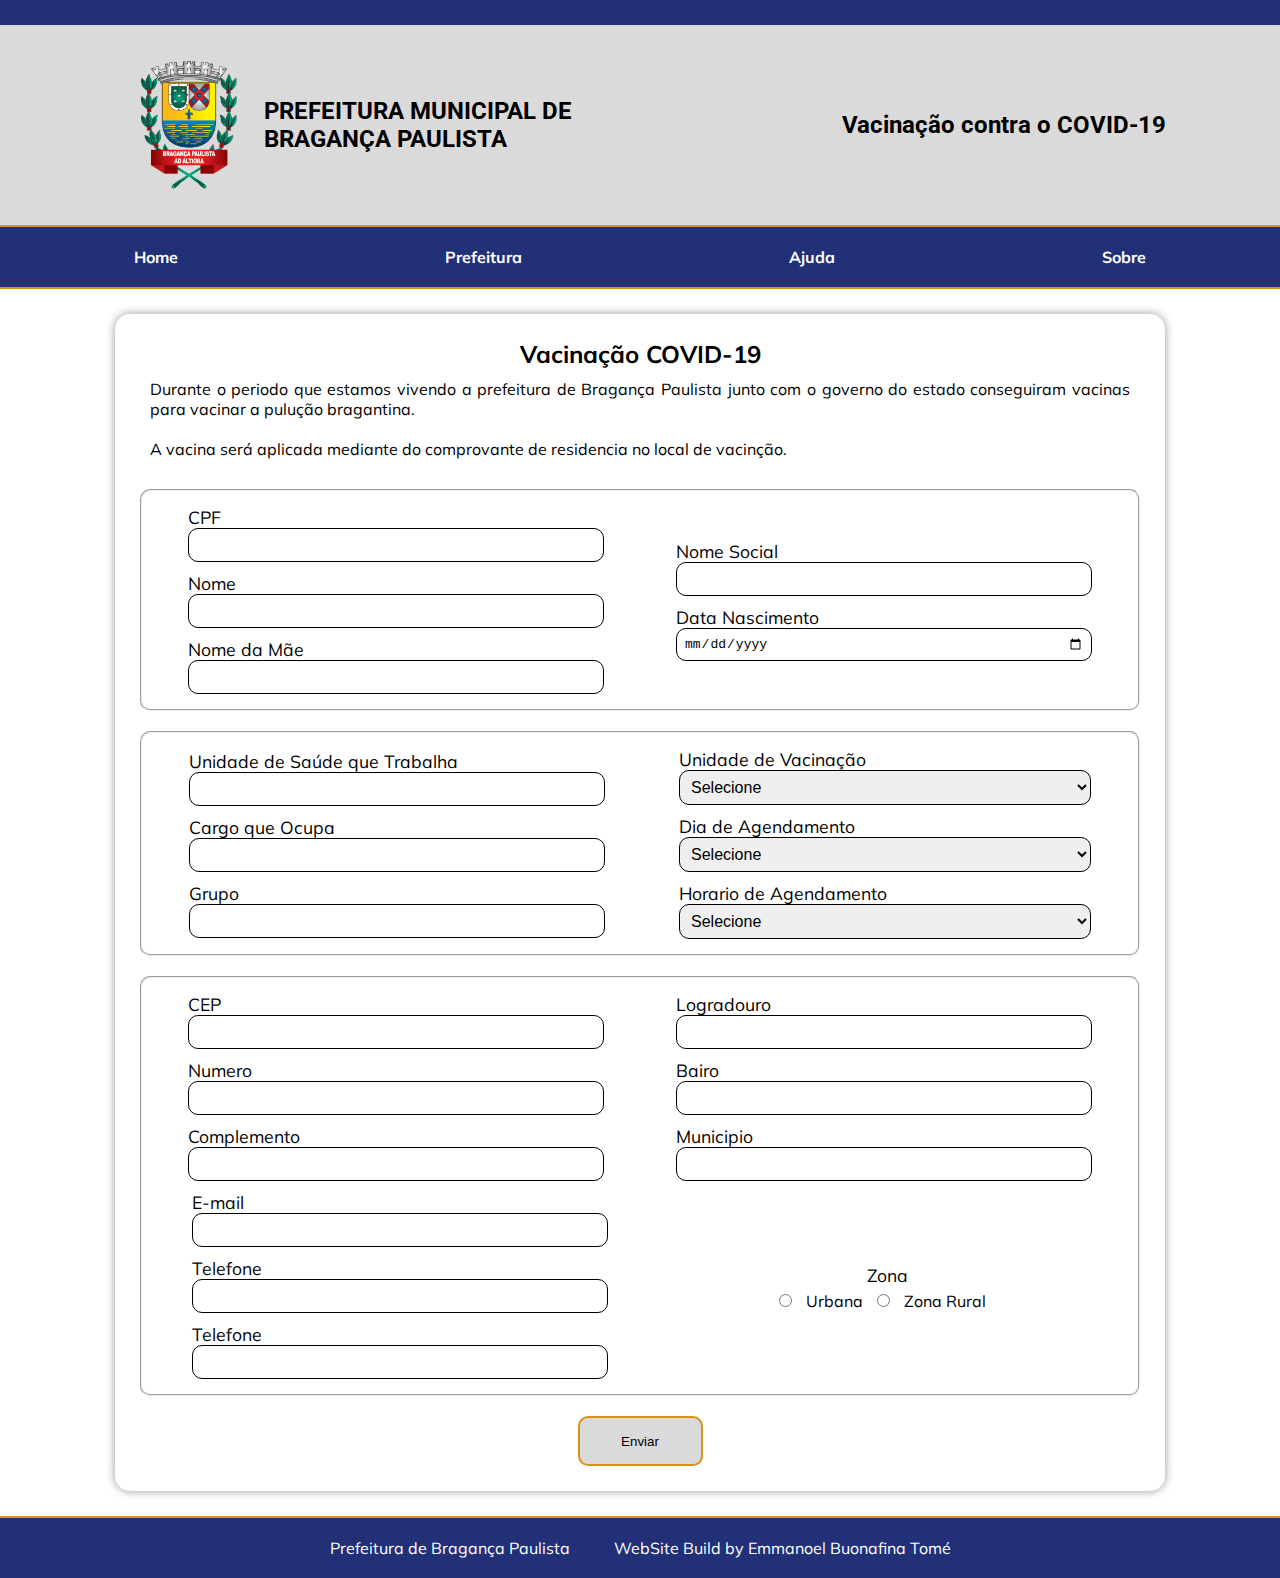
<file: index.html>
<!DOCTYPE html>
<html lang="pt-br">
<head>
    <meta charset="UTF-8">
    <meta http-equiv="X-UA-Compatible" content="IE=edge">
    <meta name="viewport" content="width=device-width, initial-scale=1.0">
    <link rel="shortcut icon" href="image/favicon.ico" type="image/x-icon">
    <link rel="stylesheet" href="style/default-settings.css">
    <link rel="stylesheet" href="style/main.css">
    <link rel="stylesheet" href="style/header.css">
    <link rel="stylesheet" href="style/nav.css">
    <link rel="stylesheet" href="style/footer.css">
    <title>Agendamento Vacina</title>
</head>
<body>
    <header>
        <div>
            <img src="image/prefeitura-de-braganca-paulista-sp.png" alt="">
            <h1>PREFEITURA MUNICIPAL DE BRAGANÇA PAULISTA</h1>
        </div>
        <div>
            <h2>Vacinação contra o COVID-19</h2>
        </div>
    </header>
    <nav>
        <a href="">Home</a>
        <a href="">Prefeitura</a>
        <a href="">Ajuda</a>
        <a href="">Sobre</a>
    </nav>
    <main>
        <article>
            <h2>Vacinação COVID-19</h2>
            <p>
                Durante o periodo que estamos vivendo a prefeitura de Bragança Paulista junto com o governo do estado conseguiram vacinas para vacinar a pulução bragantina.
            </p>
            <p>
                A vacina será aplicada mediante do comprovante de residencia no local de vacinção.
            </p>
        </article>
        <form action="">
            <fieldset>
                <div>
                    <div>
                        <label for="">CPF</label>
                        <input type="text">
                    </div>
                    <div>
                    <label for="">Nome</label>
                        <input type="text">
                    </div>
                    <div>
                        <label for="">Nome da Mãe</label>
                        <input type="text">
                    </div>
                </div>
                <div>
                    <div>
                        <label for="">Nome Social</label>
                        <input type="text">
                    </div>
                    <div>
                        <label for="">Data Nascimento</label>
                        <input type="date">
                    </div>
                </div>
            </fieldset>
            <fieldset>
                <div>
                    <div>
                        <label for="">Unidade de Saúde que Trabalha</label>
                        <input type="text">
                    </div>
                    <div>
                    <label for="">Cargo que Ocupa</label>
                        <input type="text">
                    </div>
                    <div>
                        <label for="">Grupo</label>
                        <input type="text">
                    </div>
                </div>
                <div>
                    <div>
                        <label for="">Unidade de Vacinação</label>
                        <select name="" id="">
                            <option value="">Selecione</option>
                        </select>
                    </div>
                    <div>
                        <label for="">Dia de Agendamento</label>
                        <select name="" id="">
                            <option value="">Selecione</option>
                        </select>
                    </div>
                    <div>
                        <label for="">Horario de Agendamento</label>
                        <select name="" id="">
                            <option value="">Selecione</option>
                        </select>
                    </div>
                </div>
            </fieldset>
            <fieldset>
                <div>
                    <div>
                        <label for="">CEP</label>
                        <input type="text">
                    </div>
                    <div>
                    <label for="">Numero</label>
                        <input type="text">
                    </div>
                    <div>
                        <label for="">Complemento</label>
                        <input type="text">
                    </div>
                </div>
                <div>
                    <div>
                        <label for="">Logradouro</label>
                        <input type="text">
                    </div>
                    <div>
                        <label for="">Bairo</label>
                        <input type="text">
                    </div>
                    <div>
                        <label for="">Municipio</label>
                        <input type="text">
                    </div>
                </div>
                <div>
                    <div>
                        <label for="">E-mail</label>
                        <input type="text">
                    </div>
                    <div>
                        <label for="">Telefone</label>
                        <input type="text">
                    </div>
                    <div>
                        <label for="">Telefone</label>
                        <input type="text">
                    </div>
                </div>
                    <div class="div-zone">
                        <div class="div--zone-label">
                            <label for="">Zona</label>
                        </div>
                        <input type="Radio">
                        <label for="">Urbana</label>
                        <input type="Radio">
                        <label for="">Zona Rural</label>
                    </div>
            </fieldset>
            <button>Enviar</button>
        </form>
    </main>
    <footer>
        <p>Prefeitura de Bragança Paulista</p>
        <p>WebSite Build by <a href="https://github.com/EmmanoelBuonafinaTome" target="_blank" rel="external"
            >Emmanoel Buonafina Tomé</a></p>
    </footer>
</body>
</html>
</file>
<file: style/default-settings.css>
@import url('https://fonts.googleapis.com/css2?family=Mulish&display=swap');
@import url('https://fonts.googleapis.com/css2?family=Roboto&display=swap');

:root{
    --color01: #DADADA;
    --color02: #223078;
    --color03: #DB901A;
    --color04: #FFFFFF;

    --font01: 'Mulish', sans-serif;
    --font02: 'Roboto', sans-serif;
}

*{
    margin: 0;
    padding: 0;
}

body{
    background-color: var(--color04);
}
</file>
<file: style/main.css>
main{
    margin: 25px auto;
    min-width: 300px;
    max-width: 1000px;
    box-shadow: 0 0 10px rgba(0, 0, 0, 0.411);
    border-radius: 15px;
    padding: 25px;
    font-family: var(--font01);
}

article > h2{
    text-align: center;
}

article > p{
    text-align: justify;
    padding: 10px;
}

main > form > fieldset{
    border-radius: 10px;
    padding: 10px;
}

fieldset{
    margin-top: 20px;
    display: flex;
    flex-wrap: wrap;
    justify-content: space-between;
    align-items: center;
}

fieldset > div{
    margin: auto;
}

fieldset > div > div{
    padding: 5px;
}

fieldset > div > div > label{
    font-size: 1.1em;
}

fieldset > div > div > input{
    display: block;
    border-radius: 10px;
    border: 1px solid black;
    padding: 7px;
    font-size: 1em;
    width: 400px;
}

fieldset > div > div > input:hover{
    background-color: var(--color01);
    border: 1px  solid var(--color03)
}

fieldset > div > div > select{
    display: block;
    border-radius: 10px;
    border: 1px solid black;
    padding: 7px;
    font-size: 1em;
    width: 412px;
}

fieldset > div > div > select:hover{
    background-color: var(--color01);
    border: 1px  solid var(--color03)
}

.div-zone-label{
    text-align: center;
    padding: 25px;
}

.div-zone{
    text-align: center;
    width: 412px;
    margin: auto;
}

.div-zone > label{
    padding: 10px;
}

form > button{
    display: block;
    margin: auto;
    border-radius: 10px;
    background-color: var(--color01);
    border: 2px solid var(--color03);
    height: 50px;
    width: 125px;
    margin-top: 20px;
}

button:hover{
    color: var(--color03);
    background-color: var(--color02);
    transition: .5s;
}
</file>
<file: style/header.css>
header{
    background-color: var(--color01);
    display: flex;
    flex-wrap: wrap;
    justify-content: space-between;
    align-items: center;
    padding: 25px;
    font-family: var(--font02);
    border-top: 25px solid var(--color02);
}

header > div{
    display: inline-flex;
    align-items: center;
    margin: auto;
}

header img{
    max-width: 150px;
    max-height: 150px;
}

header > div > h1{
    max-width: 400px;
    font-size: 1.5em;
}
</file>
<file: style/nav.css>
nav{
    display: flex;
    flex-direction: row;
    flex-wrap: wrap;
    justify-content: space-around;
    align-content: space-around;
    align-items: center;
    background-color: var(--color02);
    border-top: 2px solid var(--color03);
    border-bottom: 2px solid var(--color03);
    text-align: center;
}

nav a{
    color: var(--color04);
    text-decoration: none;
    padding: 20px;
    font-family: var(--font01);
    font-weight: bolder;
}

nav a:hover{
    color: var(--color03);
    transition: .5s;
}
</file>
<file: style/footer.css>
footer{
    background-color: var(--color02);
    border-top: 2px solid var(--color03);
    text-align: center;
    font-family: var(--font01);
}

footer > p{
    color: white;
    display: inline-block;
    margin: auto;
    padding: 20px;
}

a {
    text-decoration: none;
    color: white;
}

a:hover{
    color: var(--color03);
}
</file>
